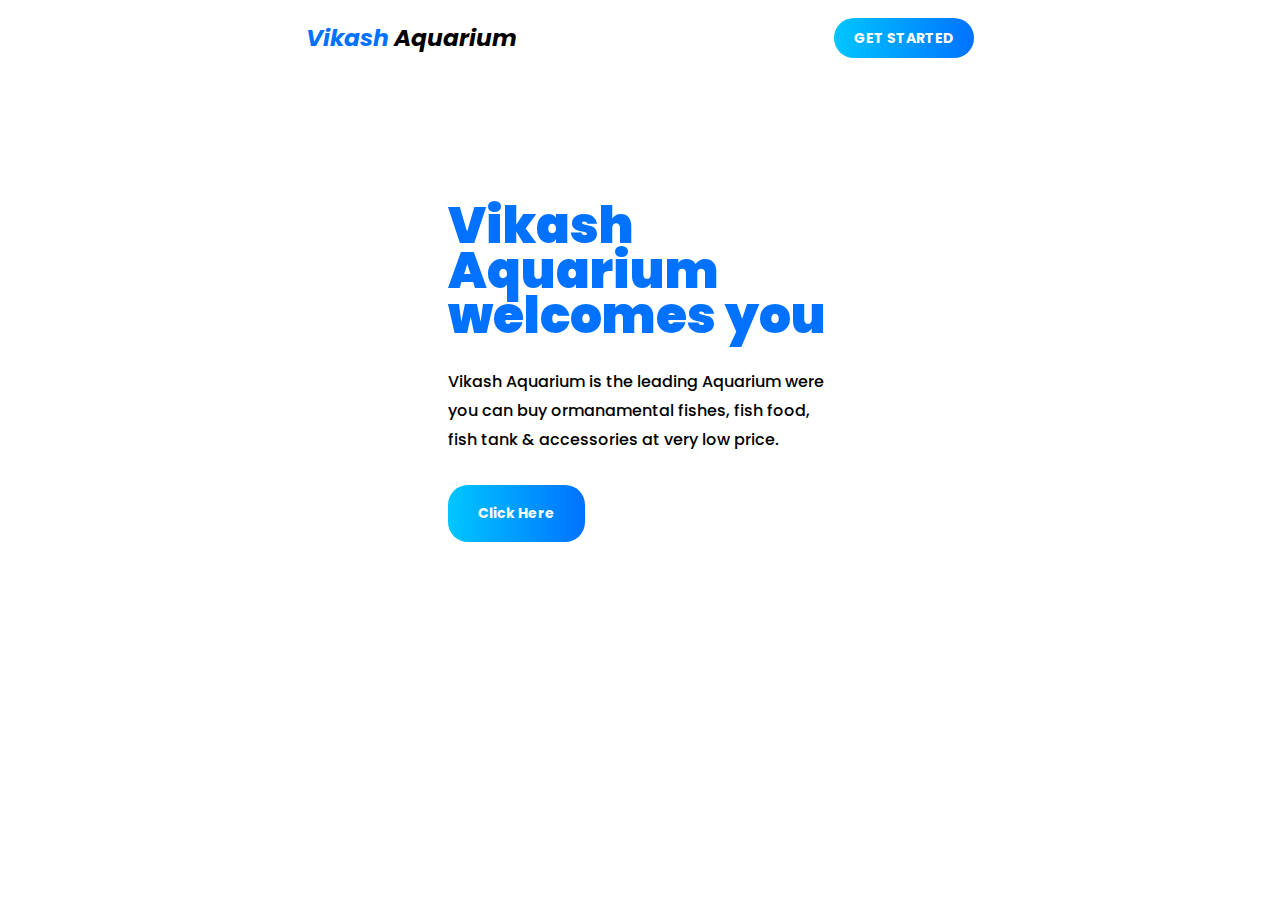
<file: index.html>
<!DOCTYPE html>
<html>
<head>
	<title>Welcome</title>
	<link rel="stylesheet" type="text/css" href="welcome.css">
</head>
<body>
<div id = "header"> 
	<div id = "logo">
		<h3><span>Vikash </span> Aquarium </h3>
	</div>
	<nav>
		<a href = "products.html"> GET STARTED </a>
	</nav>
</div>
<div id="container">
	<div id="content-container">
		<h2>Vikash Aquarium welcomes you</h2>
		<p>Vikash Aquarium is the leading Aquarium were you can buy 
		   ormanamental fishes, fish food, fish tank & accessories at very low 
		   price. 
		</p>
		<a href="products.html">
		<button>Click Here</button>
		</div>
	</div>
</body>
</html>
</file>
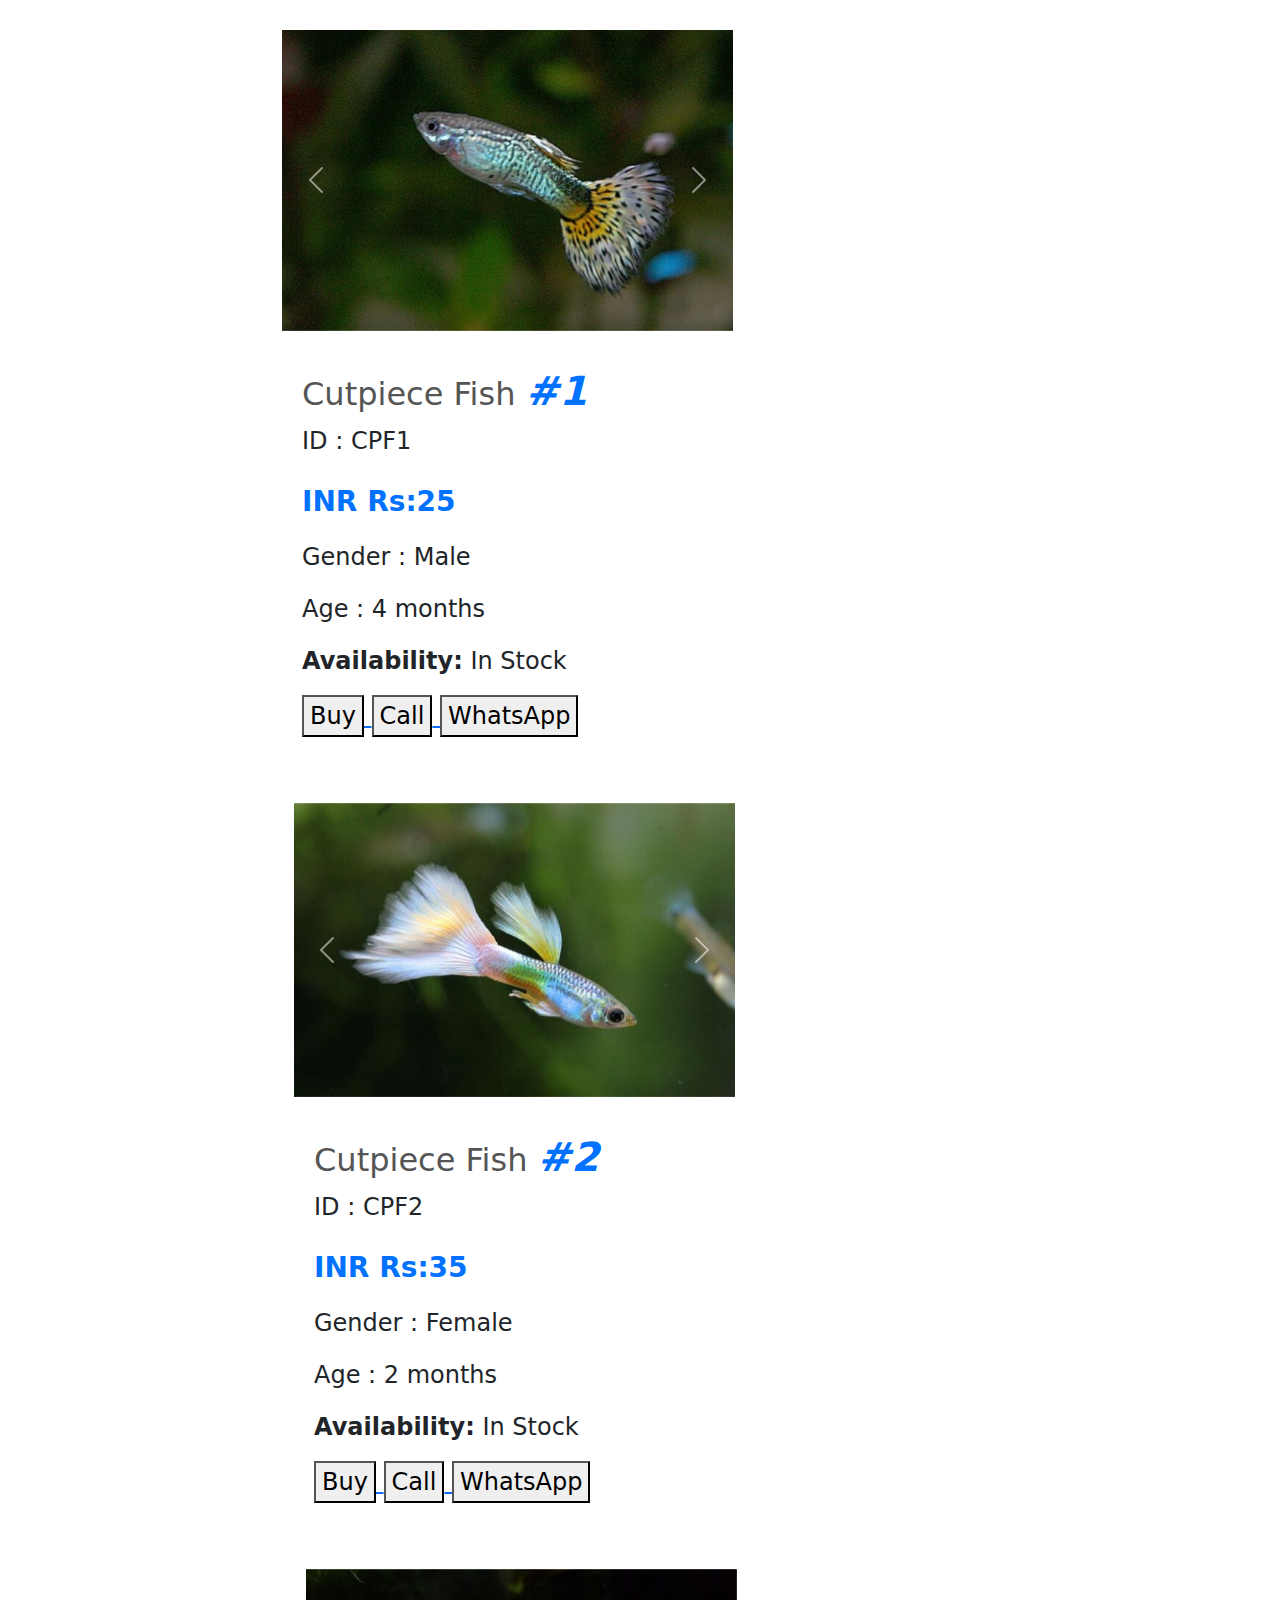
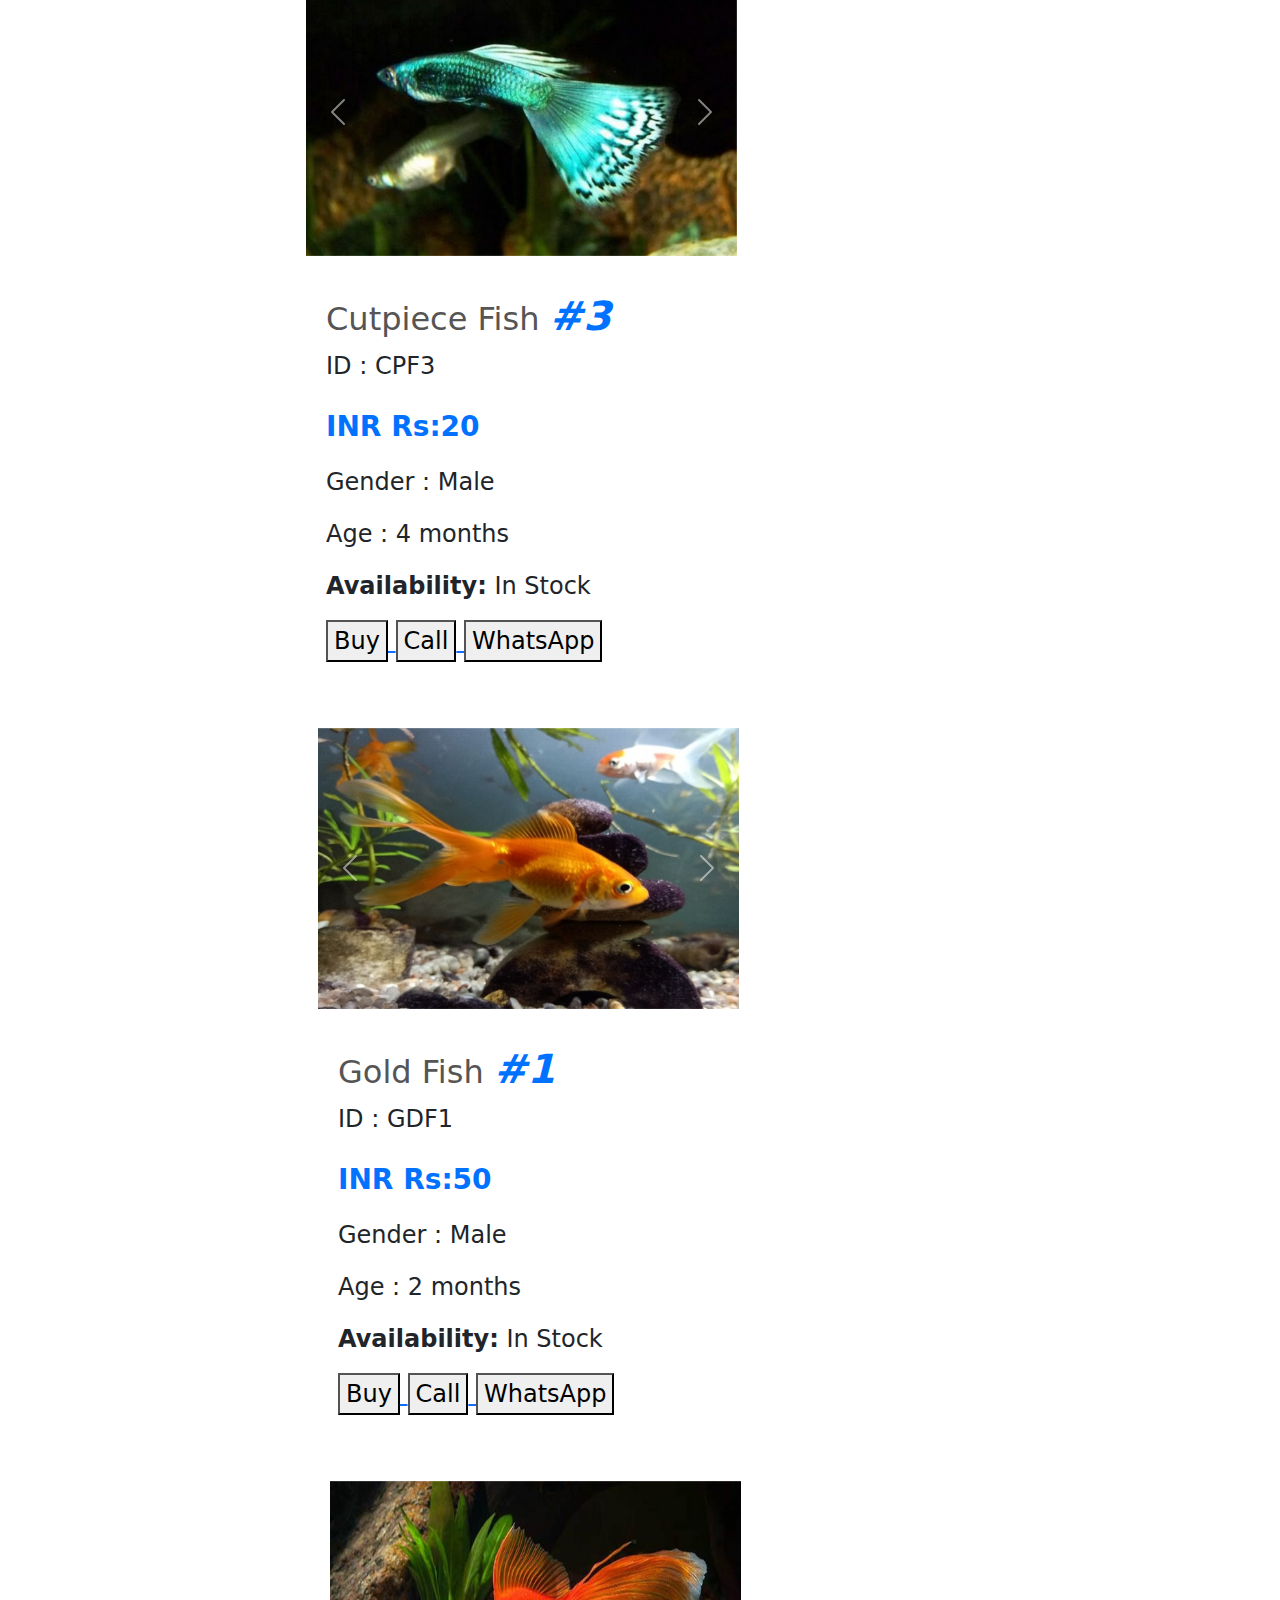
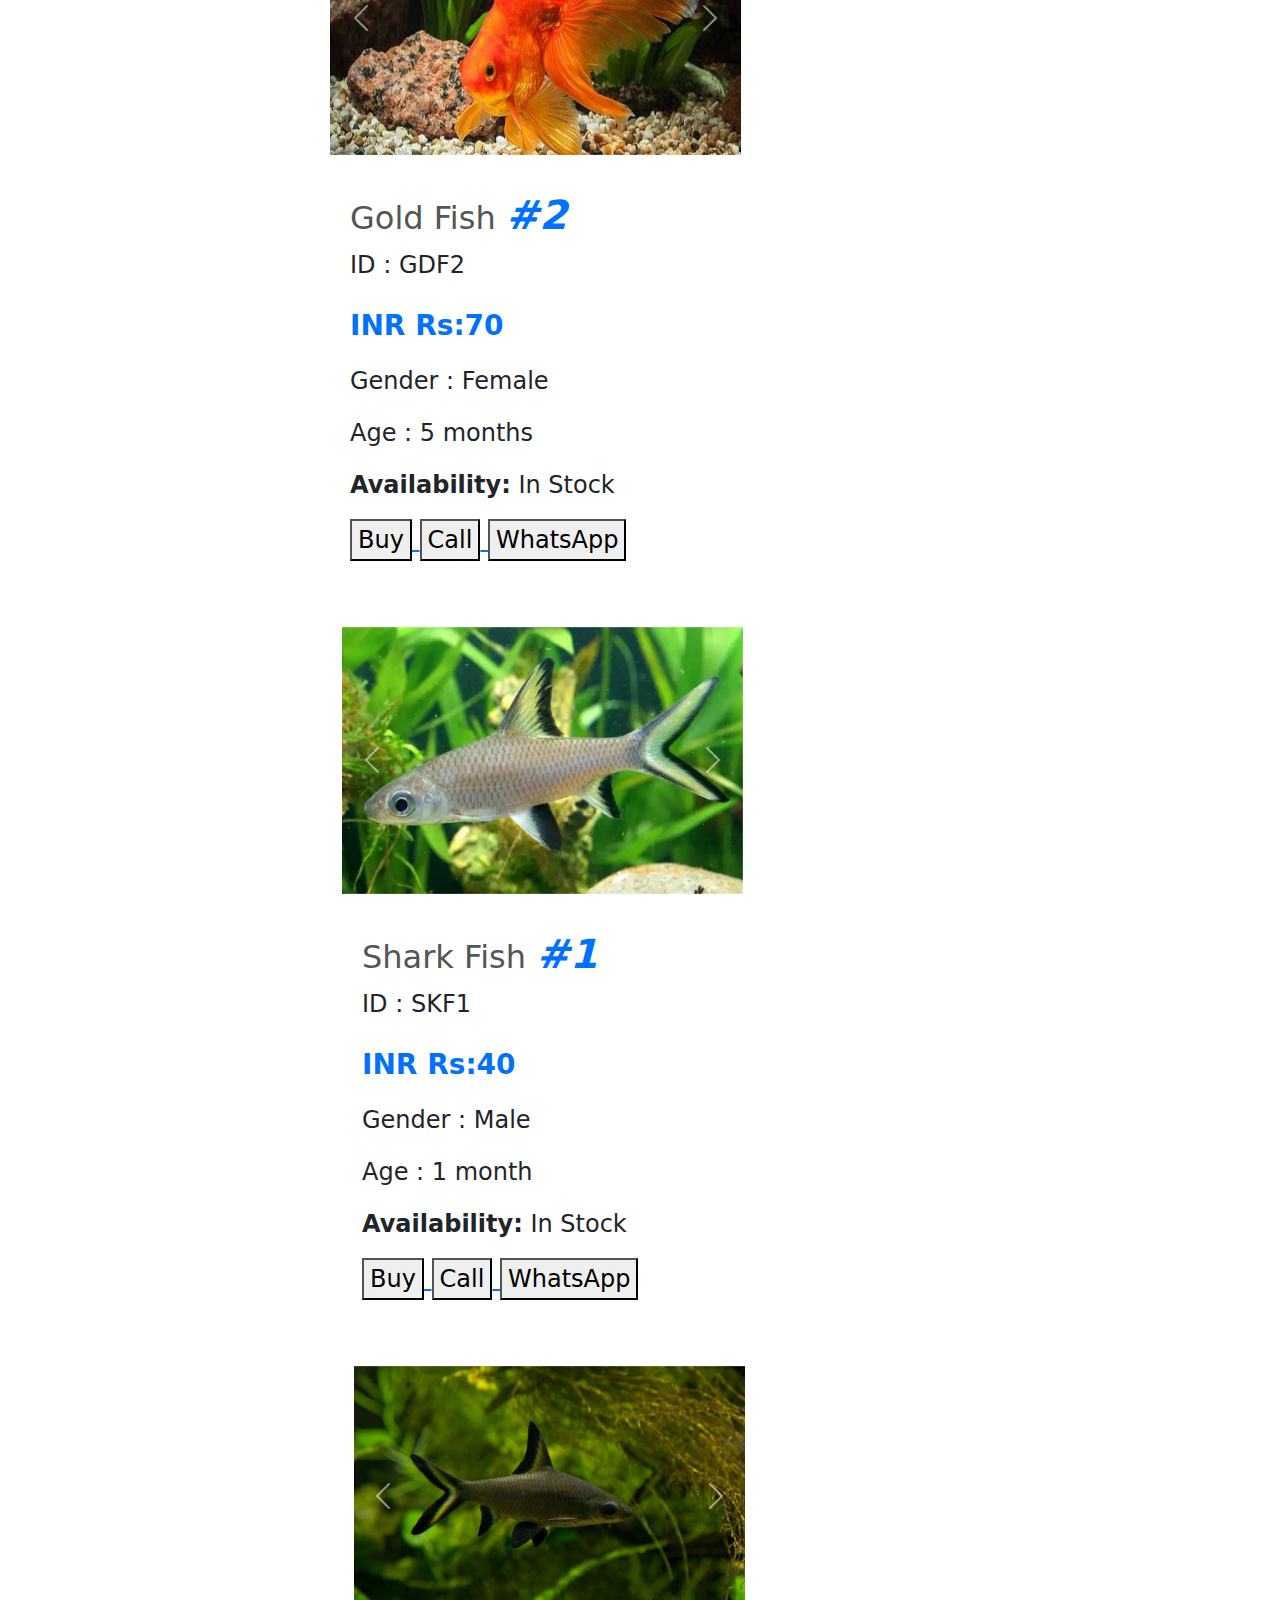
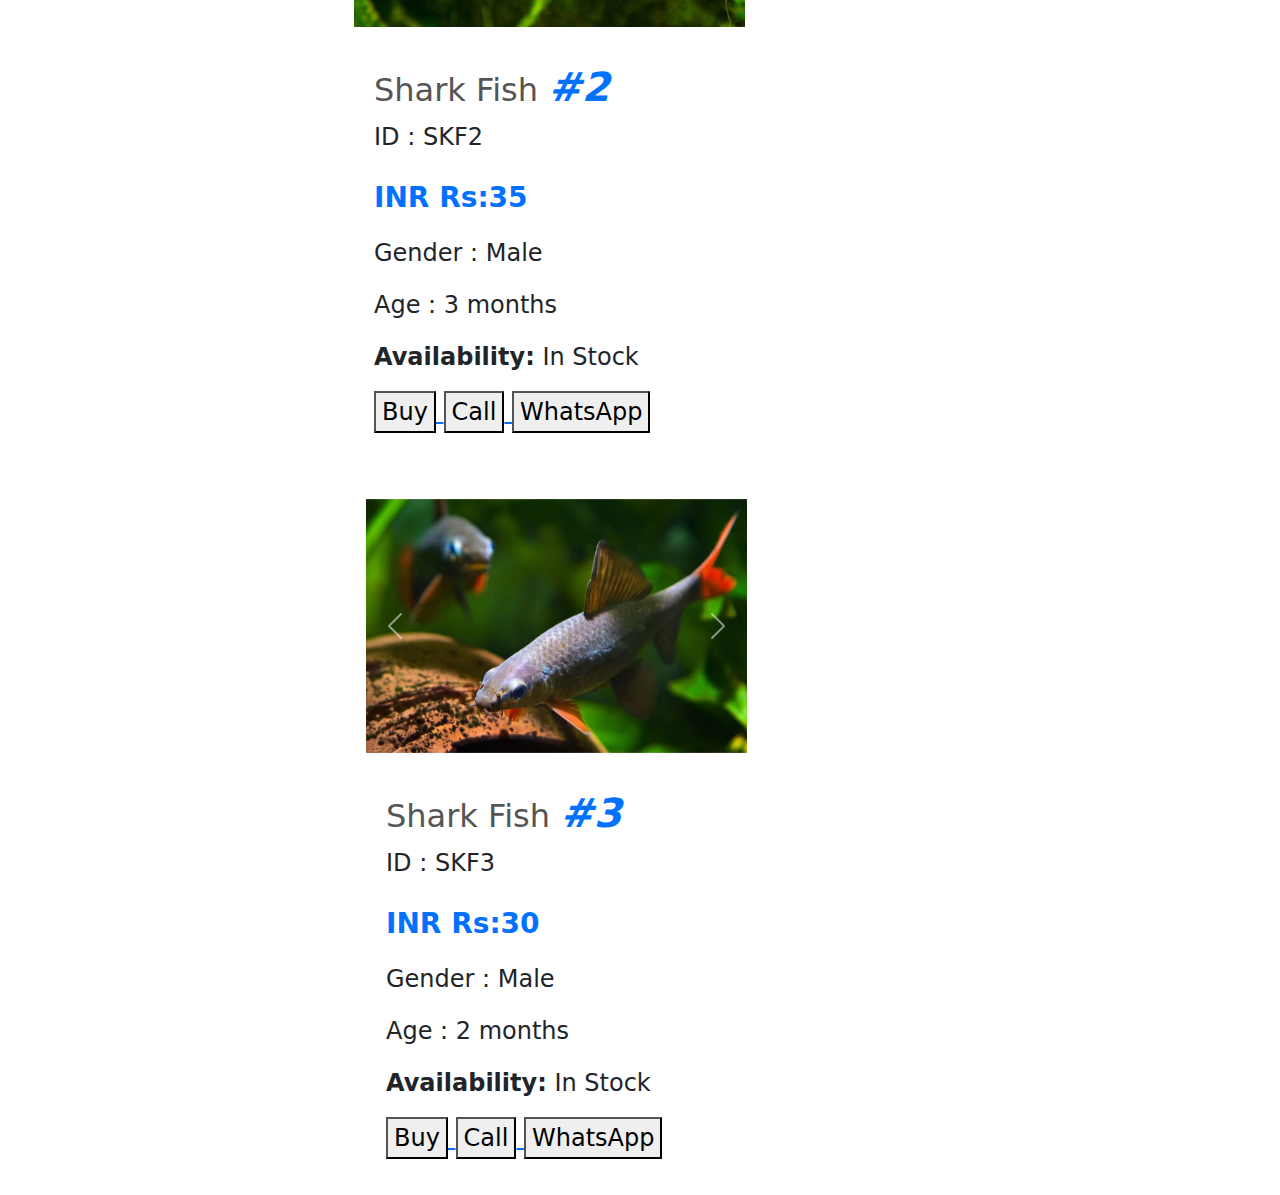
<file: products.html>
<html>
<head>
<title>Fishes</title>
<link href="style.css" rel="stylesheet">
<link rel="stylesheet" href="https://cdn.jsdelivr.net/npm/bootstrap@5.0.0-beta1/dist/css/bootstrap.min.css">
<script src="https://cdn.jsdelivr.net/npm/bootstrap@5.0.0-beta1/dist/js/bootstrap.bundle.min.js"></script>
<script src="https://cdn.jsdelivr.net/npm/@popperjs/core@2.5.4/dist/umd/popper.min.js"></script>
<script src="https://cdn.jsdelivr.net/npm/bootstrap@5.0.0-beta1/dist/js/bootstrap.min.js"></script>
</head>
<body>
	<div class="container">
		<div class="row">
			<div class="col-md-5">
				<div id="carouselExampleControls" class="carousel slide" data-bs-ride="carousel">
  <div class="carousel-inner">
    <div class="carousel-item active">
      <img src="cutpiece1.jpg" class="d-block w-100" alt="Slide 1">
    </div>
    <div class="carousel-item">
      <img src="cutpiece1.jpg" class="d-block w-100" alt="Slide 2">
    </div>
    <div class="carousel-item">
      <img src="cutpiece1.jpg" class="d-block w-100" alt="Slide 3">
    </div>
  </div>
  <a class="carousel-control-prev" href="#carouselExampleControls" role="button" data-bs-slide="prev">
    <span class="carousel-control-prev-icon" aria-hidden="true"></span>
    <span class="visually-hidden">Previous</span>
  </a>
  <a class="carousel-control-next" href="#carouselExampleControls" role="button" data-bs-slide="next">
    <span class="carousel-control-next-icon" aria-hidden="true"></span>
    <span class="visually-hidden">Next</span>
  </a>
</div>
			</div>
			<div class="col-md-7">
        <br>
				<h2> Cutpiece Fish <span>#1</span></h2>
				<p> ID : CPF1</p>
					<p class="rupees">INR Rs:25</p>
          <p>Gender : Male </p>
        <p>Age : 4 months</p>
				<p><b>Availability:</b> In Stock</p>
				<a href="forms.html">
				<button> Buy </button>
        <a href="Tel: 8778768018">
        <button> Call </button>
        <a href="https://wa.me/qr/SSNUD2VPYQ7XL1">
        <button> WhatsApp </button>

	</div>
	</div>
  <br>
  
  <div class="container">
    <div class="row">
      <div class="col-md-5">
        <div id="carouselExampleControls" class="carousel slide" data-bs-ride="carousel">
  <div class="carousel-inner">
    <div class="carousel-item active">
      <img src="cutpiece2.jpg" class="d-block w-100" alt="Slide 1">
    </div>
    <div class="carousel-item">
      <img src="cutpiece2.jpg" class="d-block w-100" alt="Slide 2">
    </div>
    <div class="carousel-item">
      <img src="cutpiece2.jpg" class="d-block w-100" alt="Slide 3">
    </div>
  </div>
  <a class="carousel-control-prev" href="#carouselExampleControls" role="button" data-bs-slide="prev">
    <span class="carousel-control-prev-icon" aria-hidden="true"></span>
    <span class="visually-hidden">Previous</span>
  </a>
  <a class="carousel-control-next" href="#carouselExampleControls" role="button" data-bs-slide="next">
    <span class="carousel-control-next-icon" aria-hidden="true"></span>
    <span class="visually-hidden">Next</span>
  </a>
</div>
      </div>
      <div class="col-md-7">
        <br>
        <h2> Cutpiece Fish <span>#2</span></h2>
        <p> ID : CPF2</p>
          <p class="rupees">INR Rs:35</p>
          <p>Gender : Female </p>
        <p>Age : 2 months</p>
        <p><b>Availability:</b> In Stock</p>
        <a href="forms.html">
        <button> Buy </button>
        <a href="Tel: 8778768018">
        <button> Call </button>
        <a href="https://wa.me/qr/SSNUD2VPYQ7XL1">
        <button> WhatsApp </button>

  </div>
  </div>
  <br>
  
  <div class="container">
    <div class="row">
      <div class="col-md-5">
        <div id="carouselExampleControls" class="carousel slide" data-bs-ride="carousel">
  <div class="carousel-inner">
    <div class="carousel-item active">
      <img src="cutpiece3.jpg" class="d-block w-100" alt="Slide 1">
    </div>
    <div class="carousel-item">
      <img src="cutpiece3.jpg" class="d-block w-100" alt="Slide 2">
    </div>
    <div class="carousel-item">
      <img src="cutpiece3.jpg" class="d-block w-100" alt="Slide 3">
    </div>
  </div>
  <a class="carousel-control-prev" href="#carouselExampleControls" role="button" data-bs-slide="prev">
    <span class="carousel-control-prev-icon" aria-hidden="true"></span>
    <span class="visually-hidden">Previous</span>
  </a>
  <a class="carousel-control-next" href="#carouselExampleControls" role="button" data-bs-slide="next">
    <span class="carousel-control-next-icon" aria-hidden="true"></span>
    <span class="visually-hidden">Next</span>
  </a>
</div>
      </div>
      <div class="col-md-7">
        <br>
        <h2> Cutpiece Fish <span>#3</span></h2>
        <p> ID : CPF3</p>
          <p class="rupees">INR Rs:20</p>
          <p>Gender : Male </p>
        <p>Age : 4 months</p>
        <p><b>Availability:</b> In Stock</p>
        <a href="forms.html">
        <button> Buy </button>
        <a href="Tel: 8778768018">
        <button> Call </button>
        <a href="https://wa.me/qr/SSNUD2VPYQ7XL1">
        <button> WhatsApp </button>

  </div>
  </div>
  <br>
  
	<div class="container">
		<div class="row">
			<div class="col-md-5">
				<div id="carouselExampleControls" class="carousel slide" data-bs-ride="carousel">
  <div class="carousel-inner">
    <div class="carousel-item active">
      <img src="goldfish1.jpg" class="d-block w-100" alt="Slide 1">
    </div>
    <div class="carousel-item">
      <img src="goldfish1.jpg" class="d-block w-100" alt="Slide 2">
    </div>
    <div class="carousel-item">
      <img src="goldfish1.jpg" class="d-block w-100" alt="Slide 3">
    </div>
  </div>
  <a class="carousel-control-prev" href="#carouselExampleControls" role="button" data-bs-slide="prev">
    <span class="carousel-control-prev-icon" aria-hidden="true"></span>
    <span class="visually-hidden">Previous</span>
  </a>
  <a class="carousel-control-next" href="#carouselExampleControls" role="button" data-bs-slide="next">
    <span class="carousel-control-next-icon" aria-hidden="true"></span>
    <span class="visually-hidden">Next</span>
  </a>
</div>
      </div>
      <div class="col-md-7">
        <br>
        <h2> Gold Fish <span>#1</span></h2>
        <p> ID : GDF1</p>
          <p class="rupees">INR Rs:50</p>
          <p>Gender : Male </p>
        <p>Age : 2 months</p>
        <p><b>Availability:</b> In Stock</p>
        <a href="forms.html">
        <button> Buy </button>
        <a href="Tel: 8778768018">
        <button> Call </button>
        <a href="https://wa.me/qr/SSNUD2VPYQ7XL1">
        <button> WhatsApp </button>

  </div>
  </div>
  <br>
  
  <div class="container">
    <div class="row">
      <div class="col-md-5">
        <div id="carouselExampleControls" class="carousel slide" data-bs-ride="carousel">
  <div class="carousel-inner">
    <div class="carousel-item active">
      <img src="goldfish2.jpg" class="d-block w-100" alt="Slide 1">
    </div>
    <div class="carousel-item">
      <img src="goldfish2.jpg" class="d-block w-100" alt="Slide 2">
    </div>
    <div class="carousel-item">
      <img src="goldfish2.jpg" class="d-block w-100" alt="Slide 3">
    </div>
  </div>
  <a class="carousel-control-prev" href="#carouselExampleControls" role="button" data-bs-slide="prev">
    <span class="carousel-control-prev-icon" aria-hidden="true"></span>
    <span class="visually-hidden">Previous</span>
  </a>
  <a class="carousel-control-next" href="#carouselExampleControls" role="button" data-bs-slide="next">
    <span class="carousel-control-next-icon" aria-hidden="true"></span>
    <span class="visually-hidden">Next</span>
  </a>
</div>
      </div>
      <div class="col-md-7">
        <br>
        <h2> Gold Fish <span>#2</span></h2>
        <p> ID : GDF2</p>
          <p class="rupees">INR Rs:70</p>
          <p>Gender : Female </p>
        <p>Age : 5 months</p>
        <p><b>Availability:</b> In Stock</p>
        <a href="forms.html">
        <button> Buy </button>
        <a href="Tel: 8778768018">
        <button> Call </button>
        <a href="https://wa.me/qr/SSNUD2VPYQ7XL1">
        <button> WhatsApp </button>

  </div>
  </div>
  <br>
  
	<div class="container">
		<div class="row">
			<div class="col-md-5">
				<div id="carouselExampleControls" class="carousel slide" data-bs-ride="carousel">
  <div class="carousel-inner">
    <div class="carousel-item active">
      <img src="sharkfish1.jpg" class="d-block w-100" alt="Slide 1">
    </div>
    <div class="carousel-item">
      <img src="sharkfish1.jpg" class="d-block w-100" alt="Slide 2">
    </div>
    <div class="carousel-item">
      <img src="sharkfish1.jpg" class="d-block w-100" alt="Slide 3">
    </div>
  </div>
  <a class="carousel-control-prev" href="#carouselExampleControls" role="button" data-bs-slide="prev">
    <span class="carousel-control-prev-icon" aria-hidden="true"></span>
    <span class="visually-hidden">Previous</span>
  </a>
  <a class="carousel-control-next" href="#carouselExampleControls" role="button" data-bs-slide="next">
    <span class="carousel-control-next-icon" aria-hidden="true"></span>
    <span class="visually-hidden">Next</span>
  </a>
</div>
      </div>
      <div class="col-md-7">
        <br>
        <h2> Shark Fish <span>#1</span></h2>
        <p> ID : SKF1</p>
          <p class="rupees">INR Rs:40</p>
          <p>Gender : Male </p>
        <p>Age : 1 month</p>
        <p><b>Availability:</b> In Stock</p>
        <a href="forms.html">
        <button> Buy </button>
        <a href="Tel: 8778768018">
        <button> Call </button>
        <a href="https://wa.me/qr/SSNUD2VPYQ7XL1">
        <button> WhatsApp </button>

  </div>
  </div>
  <br>
  
  <div class="container">
    <div class="row">
      <div class="col-md-5">
        <div id="carouselExampleControls" class="carousel slide" data-bs-ride="carousel">
  <div class="carousel-inner">
    <div class="carousel-item active">
      <img src="sharkfish2.jpg" class="d-block w-100" alt="Slide 1">
    </div>
    <div class="carousel-item">
      <img src="sharkfish2.jpg" class="d-block w-100" alt="Slide 2">
    </div>
    <div class="carousel-item">
      <img src="sharkfish2.jpg" class="d-block w-100" alt="Slide 3">
    </div>
  </div>
  <a class="carousel-control-prev" href="#carouselExampleControls" role="button" data-bs-slide="prev">
    <span class="carousel-control-prev-icon" aria-hidden="true"></span>
    <span class="visually-hidden">Previous</span>
  </a>
  <a class="carousel-control-next" href="#carouselExampleControls" role="button" data-bs-slide="next">
    <span class="carousel-control-next-icon" aria-hidden="true"></span>
    <span class="visually-hidden">Next</span>
  </a>
</div>
      </div>
      <div class="col-md-7">
        <br>
        <h2> Shark Fish <span>#2</span></h2>
        <p> ID : SKF2</p>
          <p class="rupees">INR Rs:35</p>
          <p>Gender : Male </p>
        <p>Age : 3 months</p>
        <p><b>Availability:</b> In Stock</p>
        <a href="forms.html">
        <button> Buy </button>
        <a href="Tel: 8778768018">
        <button> Call </button>
        <a href="https://wa.me/qr/SSNUD2VPYQ7XL1">
        <button> WhatsApp </button>

  </div>
  </div>
  <br>
  
  <div class="container">
    <div class="row">
      <div class="col-md-5">
        <div id="carouselExampleControls" class="carousel slide" data-bs-ride="carousel">
  <div class="carousel-inner">
    <div class="carousel-item active">
      <img src="sharkfish3.jpg" class="d-block w-100" alt="Slide 1">
    </div>
    <div class="carousel-item">
      <img src="sharkfish3.jpg" class="d-block w-100" alt="Slide 2">
    </div>
    <div class="carousel-item">
      <img src="sharkfish3.jpg" class="d-block w-100" alt="Slide 3">
    </div>
  </div>
  <a class="carousel-control-prev" href="#carouselExampleControls" role="button" data-bs-slide="prev">
    <span class="carousel-control-prev-icon" aria-hidden="true"></span>
    <span class="visually-hidden">Previous</span>
  </a>
  <a class="carousel-control-next" href="#carouselExampleControls" role="button" data-bs-slide="next">
    <span class="carousel-control-next-icon" aria-hidden="true"></span>
    <span class="visually-hidden">Next</span>
  </a>
</div>
      </div>
      <div class="col-md-7">
        <br>
        <h2> Shark Fish <span>#3</span></h2>
        <p> ID : SKF3</p>
          <p class="rupees">INR Rs:30</p>
          <p>Gender : Male </p>
        <p>Age : 2 months</p>
        <p><b>Availability:</b> In Stock</p>
        <a href="forms.html">
        <button> Buy </button>
        <a href="Tel: 8778768018">
        <button> Call </button>
        <a href="https://wa.me/qr/SSNUD2VPYQ7XL1">
        <button> WhatsApp </button>

  </div>
  </div>
  <br>
</file>
<file: welcome.css>
@import url('https://fonts.googleapis.com/css2?family=Poppins:wght@500;600;700&display=swap');

*{
	padding: 0px;
	margin: 0px;
	font-family: poppins, sans-serif;
	font-weight: 700;
	box-sizing: border-box;
}
#header{
	padding: 20px;
	width: 100%;
	background: #FFF;
	text-align: center;
	display: flex;
	flex-direction: row;
	justify-content: space-evenly;
	align-items: center;
}
#header #logo{
	font-style: italic;
	font-size: 20px;
}
#header #logo span{
	color: #0072ff;
}
#header nav{
	color: #000;
}
#header nav a{
	font-size: 14px;
	text-decoration: none;
	padding: 10px;
	text-align: center;
	color: black;
}
#header nav a:last-child{
	color: white;
	background: linear-gradient(to right, #00c6ff, #0072ff);
	padding: 10px 20px;
	margin-left: 30px;
	border-radius: 30px;
}
#header nav a:hover{
	opacity: 0.9;
}
#container{
	overflow: hidden;
	display: flex;
	flex-direction: row;
	justify-content: center;
	padding-top: 20px;
	height: 575px;
}
#bg-container{
	width: 50%;
}
#content-container{
	width: 30%;
	display: flex;
	flex-direction: column;
	justify-content: center;
}
#content-container h2{
	color: #0072ff;
	font-weight: 900;
	font-size: 50px;
	line-height: 0.9em;
	margin-bottom: 30px;
}
#content-container p{
	line-height: 1.8em;
	font-weight: 500;
}
#content-container button{
	border:none;
	outline: none;
	color: #FFF;
	background: linear-gradient(to right, #00c6ff, #0072ff);
	padding: 18px 30px;
	border-radius: 20px;
	font-size: 14px;
	margin-top: 30px;
	cursor: pointer;
}
#content-container button:hover{
	opacity: 0.9;
}
</file>
<file: style.css>
.container
{
	font-size: 24px;
	margin-top: 30px;
}
.col-md-5
{
	margin-top: 10px;
	margin-left: 200px;
}
.col-md-7
{
	margin-left: 220px;
	margin-right: -195px;
}
.col-md-7 h2
{
	color: #555;
}
.rupees
{
	color: #0072ff;
	font-size: 28px;
	font-weight: bold;
	padding-top: 6px;
}
h2 span{
	color: #0072ff;
	font-size: 40px;
	font-weight: bolder;
	font-style: italic;
}
</file>
